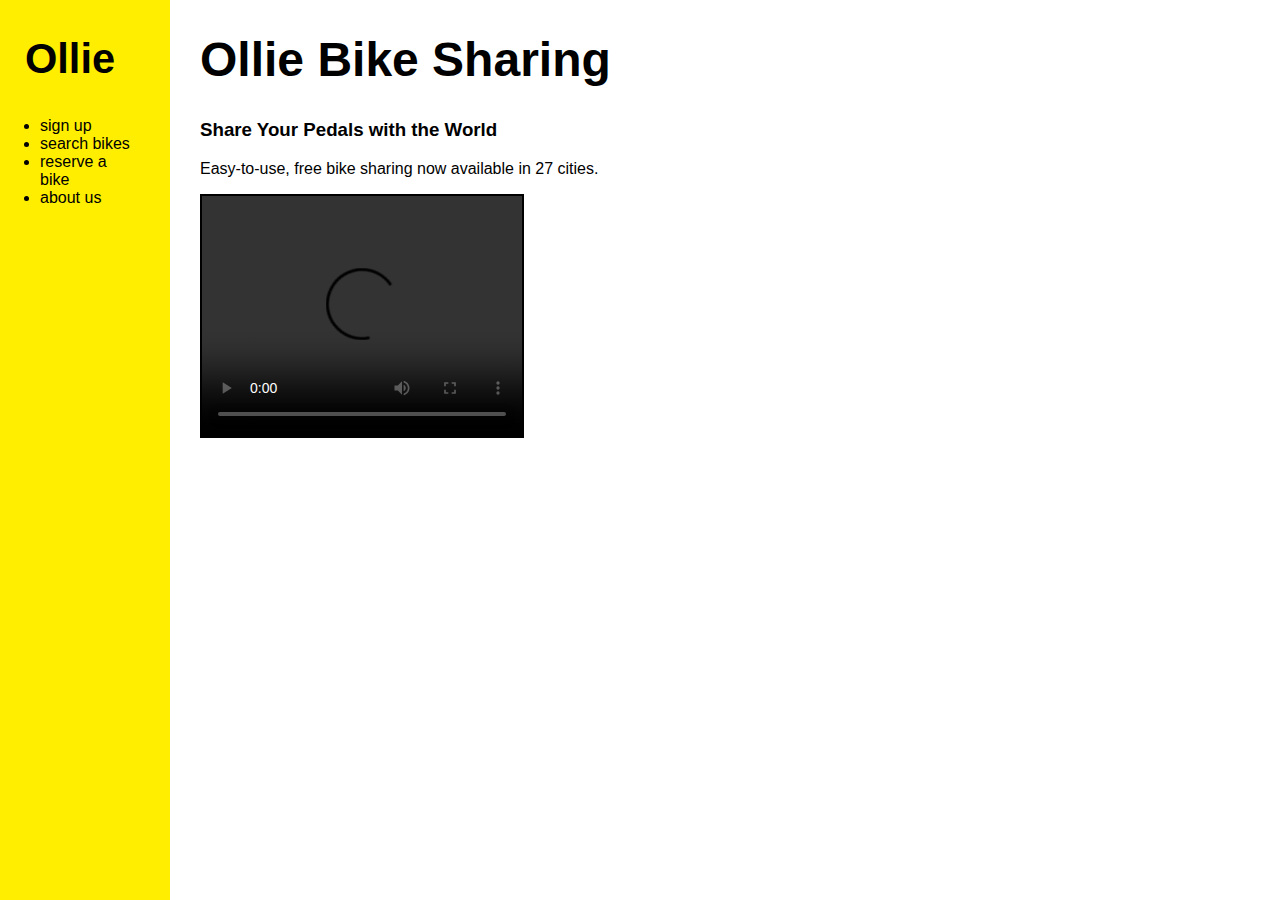
<file: Codecademy_MakeaWebSite/L1_11.Add a Div/index.html>
<!DOCTYPE htm<!DOCTYPE html>
<html>
<head>
  <title>Ollie Bike Sharing</title>
  <meta charset="utf-8"/>
<link rel="stylesheet" type="text/css" href="main.css">
</head>
<body>
<div class="container">
	<div class="nav">
  <h2>Ollie</h2>
  <ul>
    <li>sign up</li>
    <li>search bikes</li>
		<li>reserve a bike</li>
		<li>about us</li>
  </ul>
</div>
<div class="main">
  <h1>Ollie Bike Sharing</h1>
  <h3>Share Your Pedals with the World</h3>
 <p>Easy-to-use, free bike sharing now available in 27 cities.</p>
  <video width="320px" height="240" controls>
    <source src="https://s3.amazonaws.com/codecademy-content/projects/make-a-website/lesson-1/ollie.mp4" type="video/mp4">
  </video>
</div>
</div>
</body>
</html>
</file>
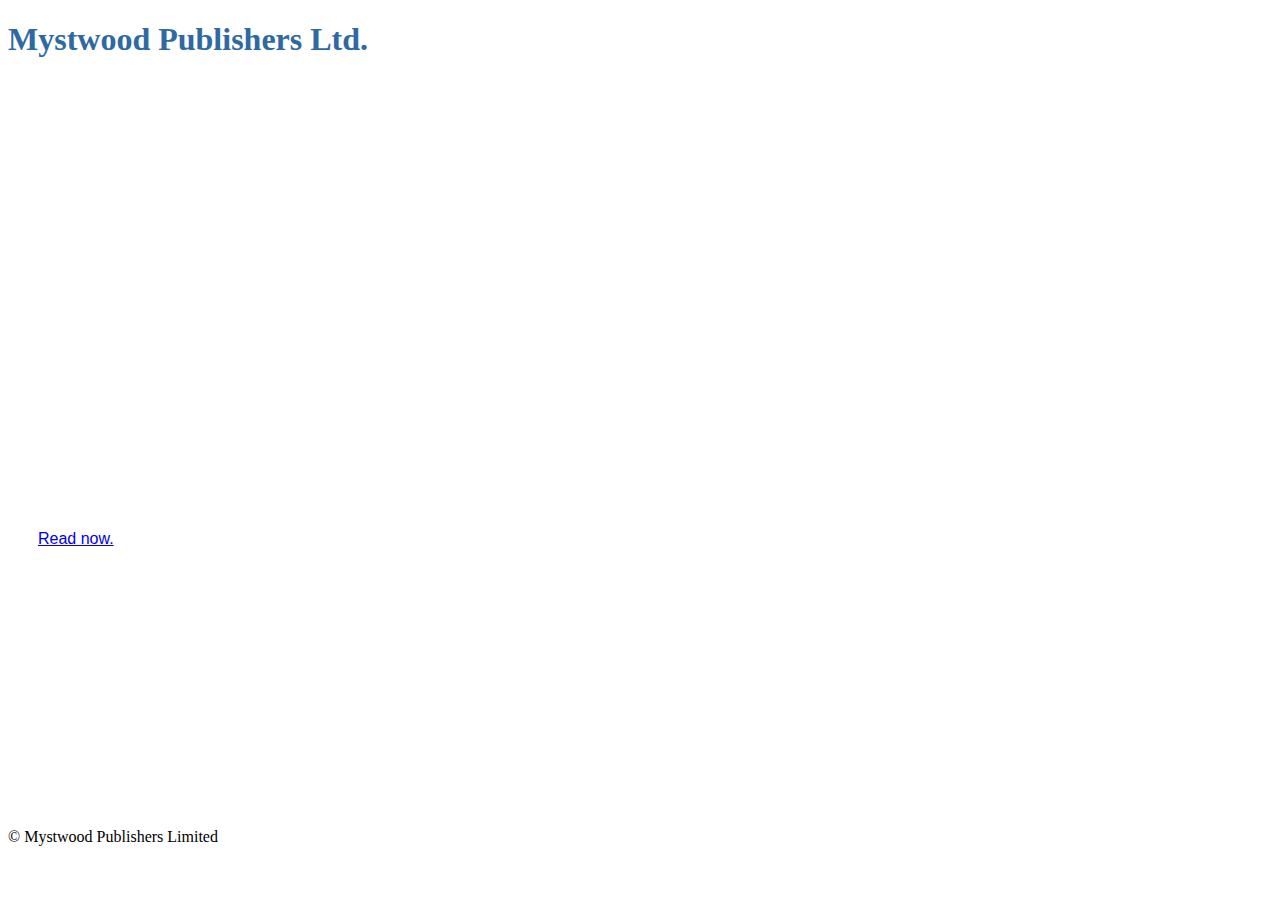
<file: Codecademy_MakeaWebSite/L2_09.CSS id Selectors/index.html>
<!DOCTYPE html>
<html>
<head>
	<title>Sprout</title>
	<link rel="stylesheet" type="text/css" href="main.css"/>
</head>
<body>
	<h1>Mystwood Publishers Ltd.</h1>
	<div class="hero">
		<h2>Sprout.</h2>
		<p>A book by J. Daniel Bedford</p>
		<a href="#">Read now.</a>
	</div>
	<p id="footer">&copy; Mystwood Publishers Limited</p>
</body>
</html>
</file>
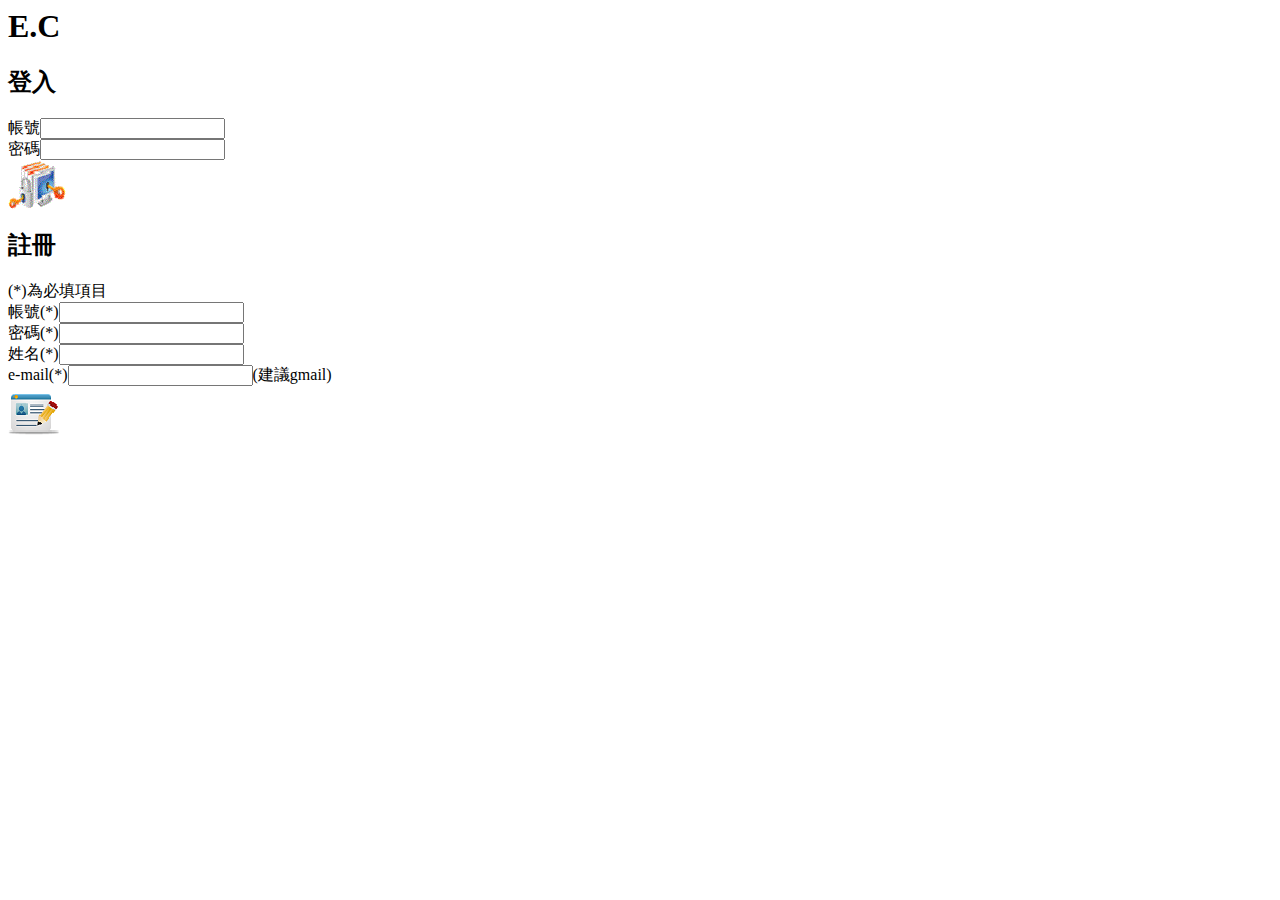
<file: PHP/Final Project/login.html>
﻿<html>
<head>
</head>
<body>
<script type="text/javascript">
	function createXMLHttpRequest(){
		if(window.XMLHttpRequest)return new XMLHttpRequest();
  		else  return new ActiveObject("Microsoft.XMLHTTP");
	}
	function check(){
	   if( form.account.value == ""){
		alert("帳號為空");
		location.reload();
		return false;
	   }
	   else if(form.password.value == "" ){
		alert("密碼為空");
		location.reload();
		return false;
	   }
	   else if(form.name.value == "" ){
		alert("姓名為空");
		location.reload();
		return false;
	   }
	   else if(form.mail.value == "" ){
		alert("e-mail為空");
		location.reload();
		return false;
	   }
	}
</script>
<h1>E.C</h1>
<h2>登入</h2>
<form method='post' name='form' action='login.php' onSubmit="return check();">
帳號<input type='text' name='account' onblur='
	var XHR2 = null;
	XHR2 = createXMLHttpRequest();
	var url="login.php?findaccount="+form.account.value;
	XHR2.open("GET",url, true);   
	XHR2.onreadystatechange =  function(){
		if (XHR2.readyState == 4){
          if (XHR2.status == 200){
				document.getElementById("span02").innerHTML =XHR2.responseText;
		  }
		}
	}
    XHR2.send(null);
	'>
	<span id="span02"></span><br>
密碼<input type='password' name='password'><br>
<input type="image" src="login_icon.gif" onClick="document.form.submit();">
</form>

<h2>註冊</h2>
(*)為必填項目
<form method='post' name='form' action='register.php' onSubmit="return check();">
帳號(*)<input type='text' name='account' onblur='
	var XHR = null;
	XHR = createXMLHttpRequest();
	var url="register.php?findaccount="+form.account.value;
	XHR.open("GET",url, true);   
	XHR.onreadystatechange =  function(){
		if (XHR.readyState == 4){
          if (XHR.status == 200)
					document.getElementById("span01").innerHTML =XHR.responseText;
		}
	}
    XHR.send(null);
	'><span id="span01"></span><br>
密碼(*)<input type='password'name='password'><br>
姓名(*)<input type='text' name='name'><br>
e-mail(*)<input type='text' name='mail'>(建議gmail)<br>
<input type="image" src="sign-up.png" onClick="document.form.submit();">

</form>
</body>
</html>
</file>
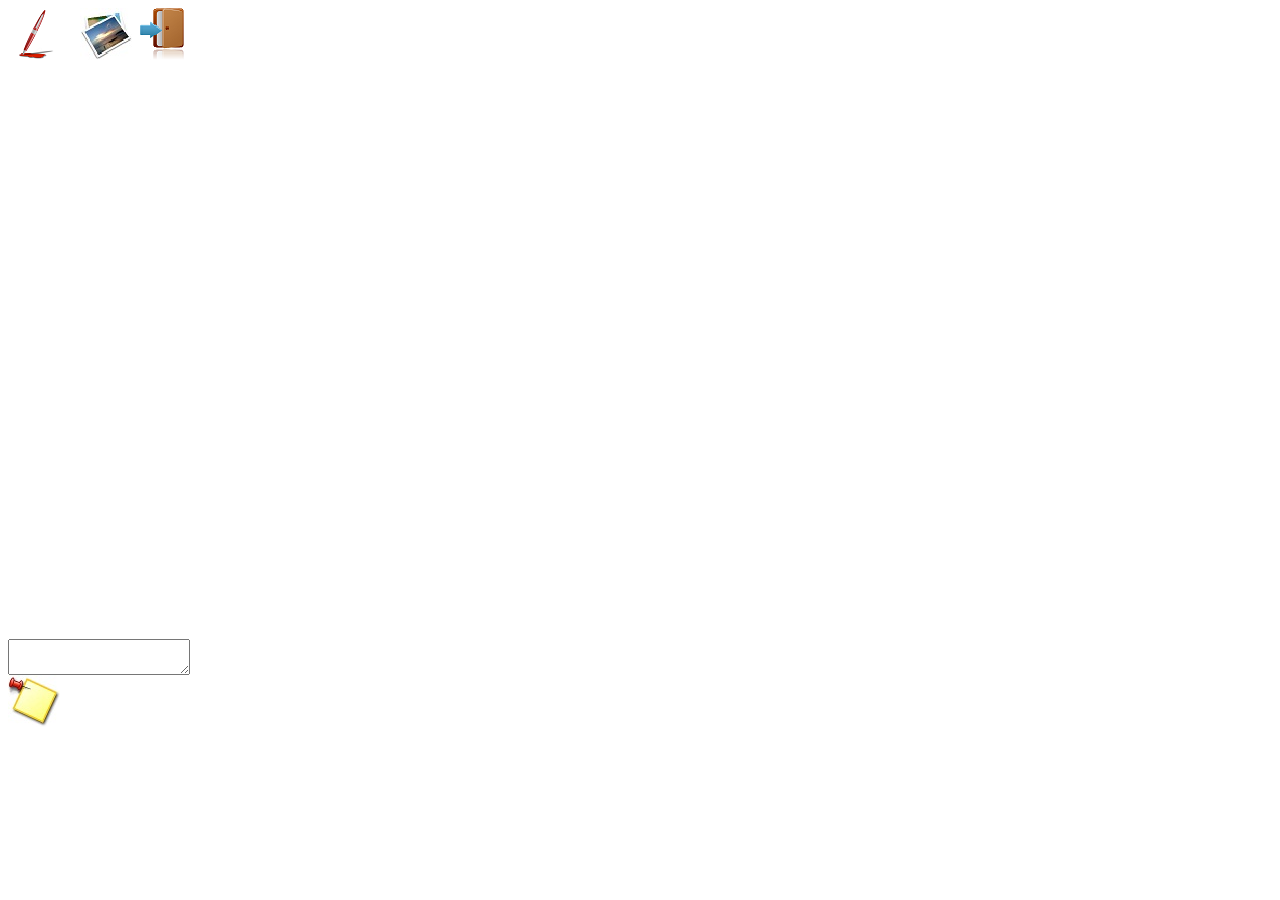
<file: PHP/Final Project/major.html>
﻿<html>
<head>
</head>
<body>
<a href='modify.php?op=1'><img src='modify.png'></a>&nbsp&nbsp&nbsp&nbsp
<a href='index.php'><img src='icon_photo.jpg'></a>
<a href='logout.php'><img src='logout-icon.png'></a><br>
<iframe src="major.php" width="80%" height="65%" border="0" frameborder="0"/></iframe>
<br>
<form method='get' name='form' action='major.php'>
	<textarea name='wall'></textarea><br>
	<input type='hidden' name='mode' value='0'>
	<input type="image" src="stick.jpg" onClick="document.form.submit();">
	<!---<input type='submit' value='貼'>--->
</form>
</body>

</html>
</file>
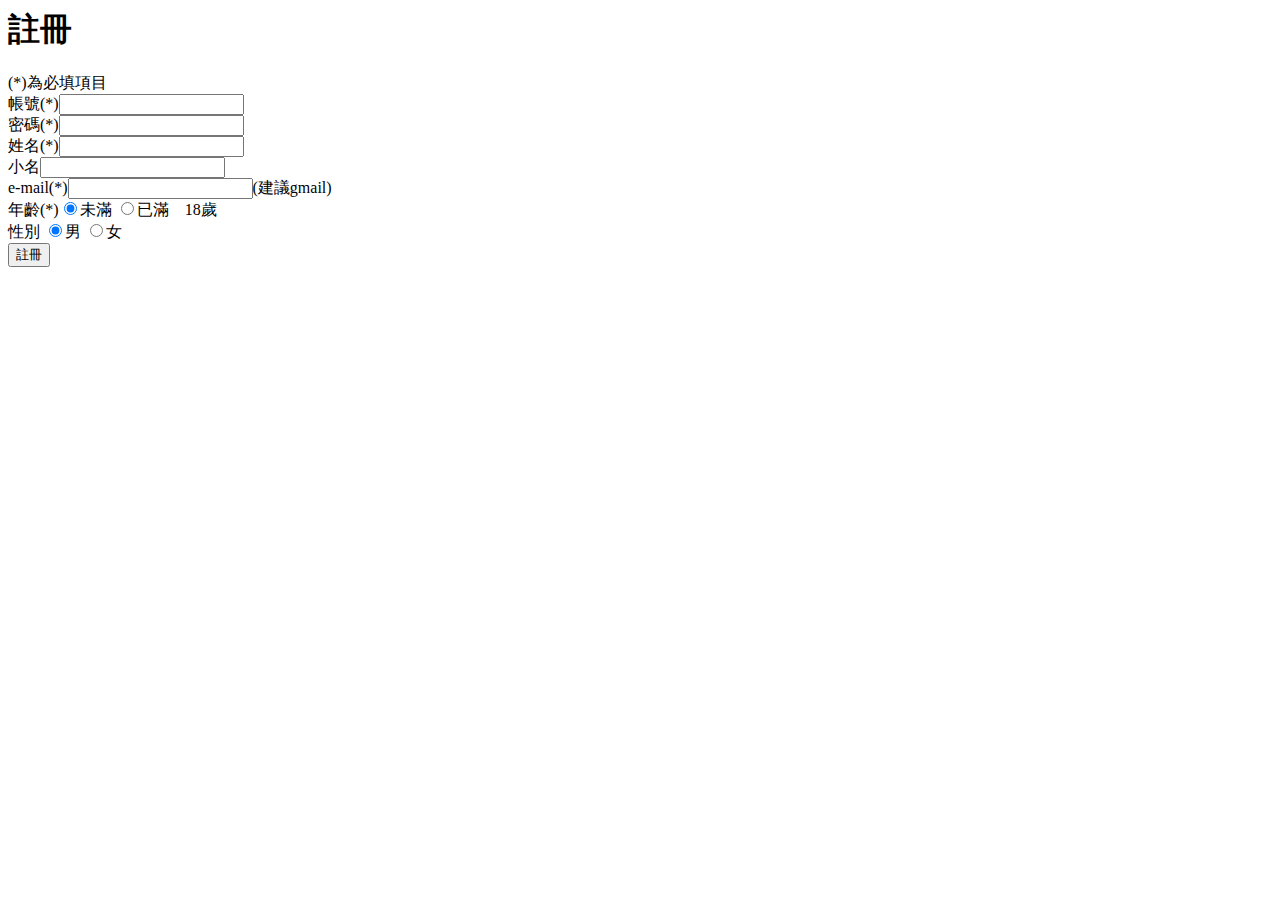
<file: PHP/Final Project/register.html>
﻿<html>
<head>
</head>
<body>
<script language="javascript">
	function createXMLHttpRequest(){
		if(window.XMLHttpRequest)return new XMLHttpRequest();
  		else  return new ActiveObject("Microsoft.XMLHTTP");
	}
	function check(){
	   if( form.account.value == ""){
		alert("帳號為空");
		location.reload();
		return false;
	   }
	   else if(form.password.value == "" ){
		alert("密碼為空");
		location.reload();
		return false;
	   }
	   else if(form.username.value == "" ){
		alert("姓名為空");
		location.reload();
		return false;
	   }
	   else if(form.mail.value == "" ){
		alert("e-mail為空");
		location.reload();
		return false;
	   }
	}
</script>
<h1>註冊</h1>
(*)為必填項目
<form method='post' name='form' action='register.php' onSubmit="return check();">
帳號(*)<input type='text' name='account' onblur='
	var XHR = null;
	XHR = createXMLHttpRequest();
	var url="register.php?findaccount="+form.account.value;
	XHR.open("GET",url, true);   
	XHR.onreadystatechange =  function(){
		if (XHR.readyState == 4){
          if (XHR.status == 200)
					document.getElementById("span01").innerHTML =XHR.responseText;
		}
	}
    XHR.send(null);
	'><span id="span01"></span><br>
密碼(*)<input type='password'name='password'><br>
姓名(*)<input type='text' name='username'><br>
小名<input type='text' name='usernickname'><br>
e-mail(*)<input type='text' name='mail'>(建議gmail)<br>
年齡(*)<input type="radio" name="age" value="未滿" checked>未滿
<input type="radio" name="age" value="已滿" >已滿
&nbsp;&nbsp;&nbsp;18歲<br>
性別
<input type="radio" name="sex" value="男" checked>男
<input type="radio" name="sex" value="女">女<br>
<input type="submit" value="註冊">
</form>
</body>
</html>
</file>
<file: Codecademy_MakeaWebSite/L1_11.Add a Div/main.css>
html, body {
  font-family: sans-serif;
  margin: 0;
  width: 100%;
  height: 100%;
}

h1 {
  font-size: 48px;
}

p {
  max-width: 65%;
  min-width: 500px;
}

h2 {
  text-align: center;
  font-size: 2.6rem;
}

div {
  padding-right: 30px;
  height: 100%;
  width: 100%;
}

video {
  background-color: #000000;
  border: 2px solid black;
}

.container {
  display: flex;
}

.main {
  padding-left: 30px;
  min-width: 75%;
}

.nav {
  background-color: #FFEE00;
  max-width: 25%;
  min-width: 140px;
  flex: 1;
}

.nav h1 {
  padding-left: 20px;
}
</file>
<file: Codecademy_MakeaWebSite/L2_09.CSS id Selectors/main.css>
bodybody {
	height: 100%;
	margin: 0;
	text-align: center;
	width: 100%;
}

h1 {
	font-size: 32px;
  font-family: Palatino, 'Palatino Linotype', serif;
  color: rgb(46,105,163);
}

h2 {
	font-size: 56px;
}


.hero {
	padding: 250px 0;
	margin: 30px;
  font-family: 'Trebuchet MS', Helvetica, sans-serif;
  background-image: url("https://s3.amazonaws.com/codecademy-content/projects/make-a-website/lesson-2/bg.jpg");
  background-size: cover;
  color: #ffffff;
}
</file>
